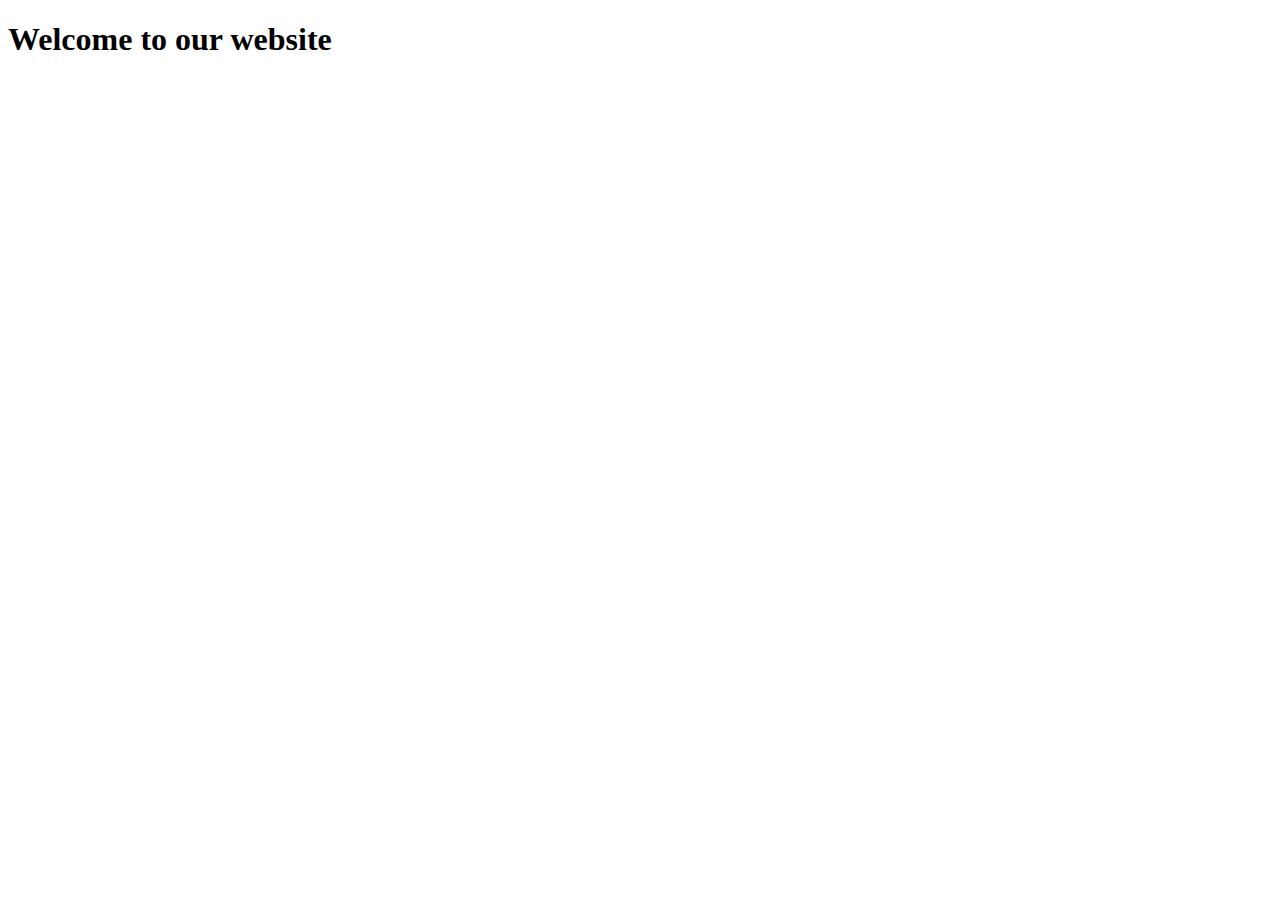
<file: src/main/resources/templates/profile.html>
<!DOCTYPE HTML>
<html lang="en" xmlns:th="http://www.thymeleaf.org">

<head>
    <title>DailyTech</title>
</head>

<body class="container">

<h1>Welcome <span th:text="${user.name}"></span> to our website</h1>

</body>

</html>
</file>
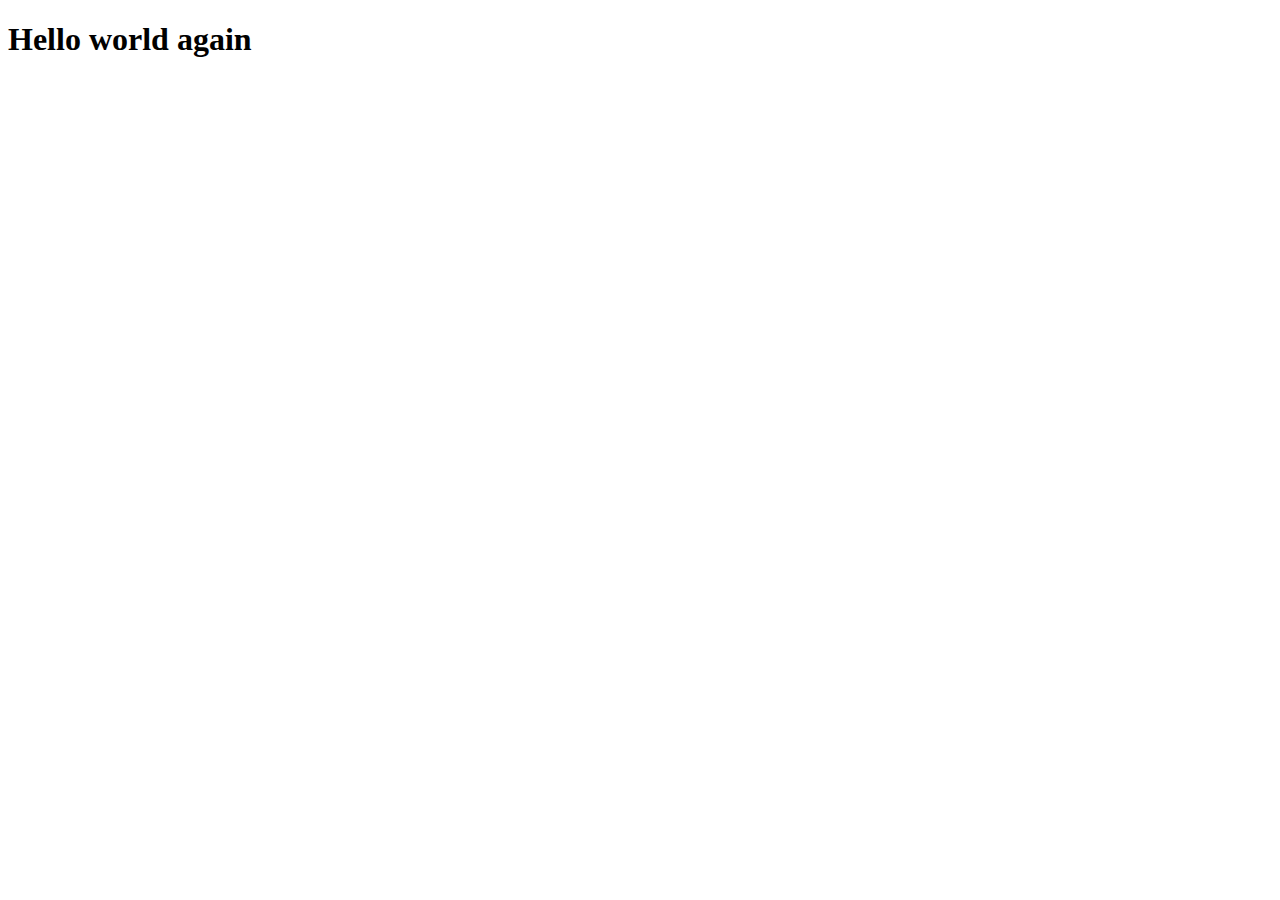
<file: src/main/resources/templates/test.html>
<!DOCTYPE HTML>
<html lang="en" xmlns:th="http://www.thymeleaf.org">

<head>
    <title>DailyTech</title>
</head>

<body th:style="'background-color: ' ${random_color}">
<h1>Hello world again</h1>
</body>

</html>
</file>
